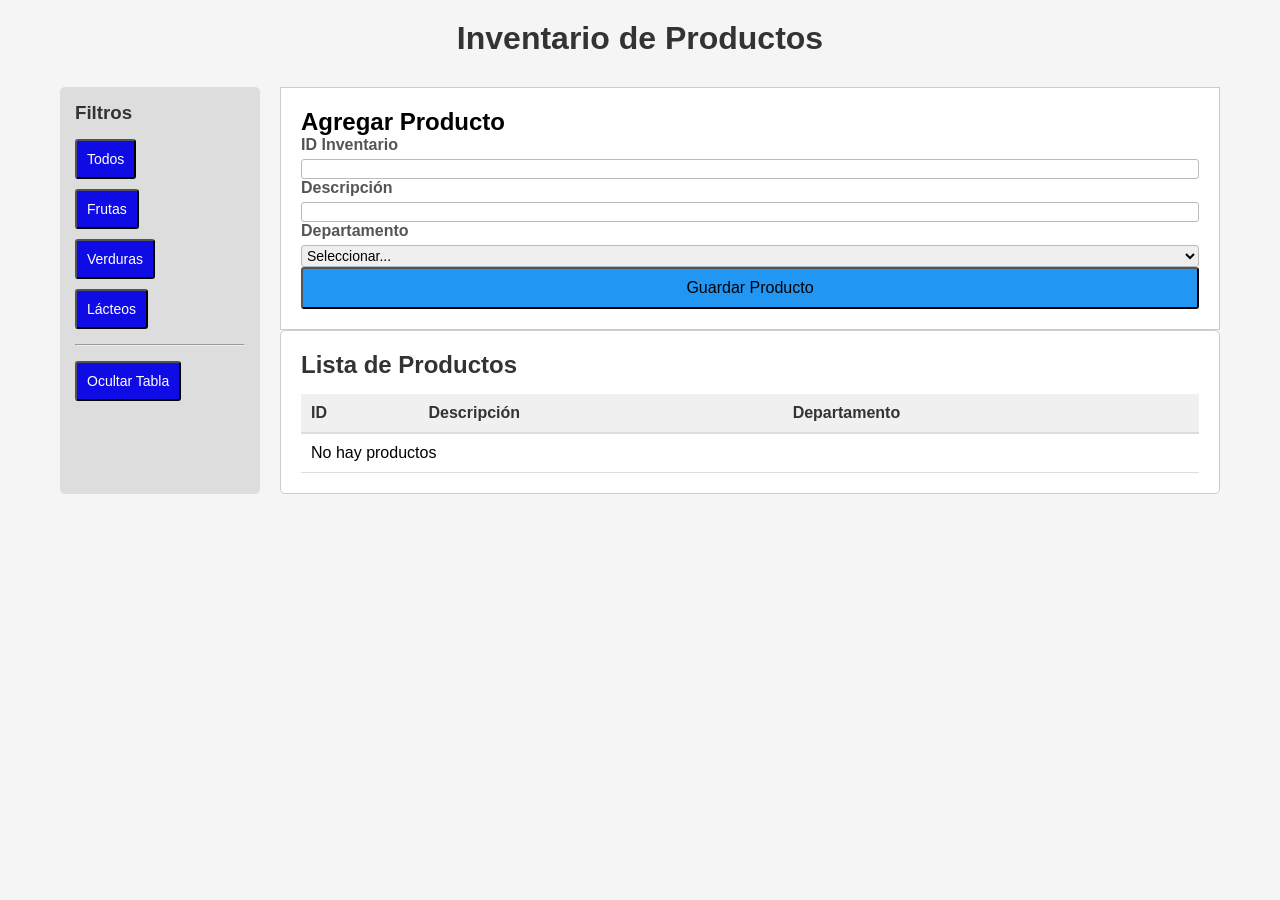
<file: index.html>
<!DOCTYPE html>
<html lang="es">
<head>
    <meta charset="UTF-8">
    <meta name="viewport" content="width=device-width, initial-scale=1.0">
    <title>Gestión de Productos</title>
    <link rel="stylesheet" href="css/styles.css">
</head>
<body>
    <div class="container">
        <h1>Inventario de Productos</h1>
        
        <div class="content">
            <div class="sidebar">
                <h3>Filtros</h3>
                <button onclick="filtrar('Todos')">Todos</button>
                <button onclick="filtrar('Frutas')">Frutas</button>
                <button onclick="filtrar('Verduras')">Verduras</button>
                <button onclick="filtrar('Lácteos')">Lácteos</button>
                <hr>
                <button onclick="toggleTabla()" id="btnToggle">Ocultar Tabla</button>
            </div>

            <div class="main">
                <div class="formulario">
                    <h2>Agregar Producto</h2>
                    <form id="Formulario">
                        <div>
                            <label>ID Inventario</label>
                            <input type="text" id="id">
                        </div>
                        <div>
                            <label>Descripción</label>
                            <input type="text" id="descripcion">
                        </div>
                        <div>
                            <label>Departamento</label>
                            <select id="departamento">
                                <option value="">Seleccionar...</option>
                                <option value="Frutas">Frutas</option>
                                <option value="Verduras">Verduras</option>
                                <option value="Lácteos">Lácteos</option>
                            </select>
                        </div>
                        <button type="submit">Guardar Producto</button>
                    </form>
                </div>

                <div class="tabla-contenedor" id="tablaContenedor">
                    <h2>Lista de Productos</h2>
                    <table id="Tabla">
                        <thead>
                            <tr>
                                <th>ID</th>
                                <th>Descripción</th>
                                <th>Departamento</th>
                            </tr>
                        </thead>
                        <tbody id="cuerpoTabla">
                        </tbody>
                    </table>
                </div>
            </div>
        </div>
    </div>

    <script src="js/app.js"></script>
</body>
</html>
</file>
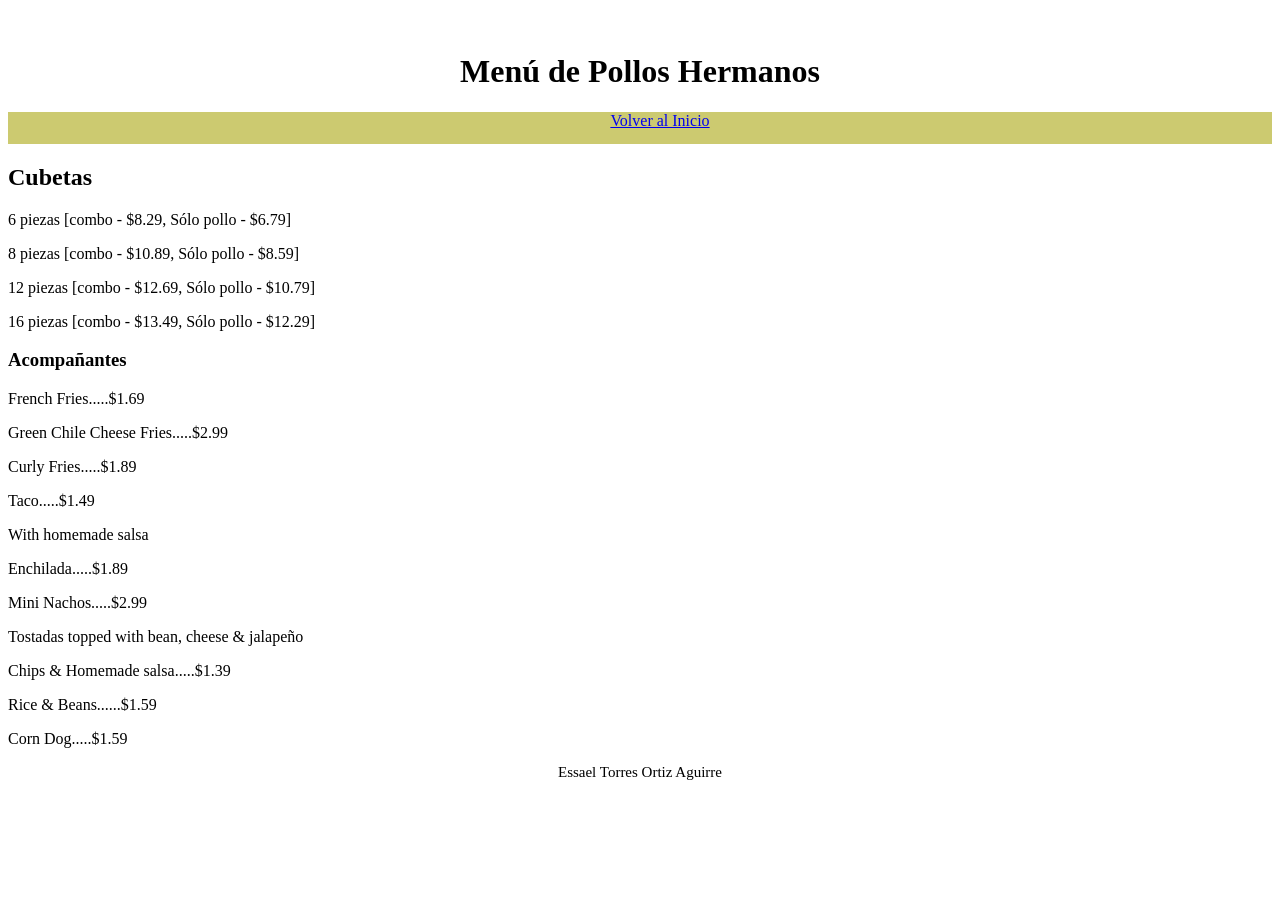
<file: menu.html>
<!doctype html>
<html lang="es">
  <head>
    <meta charset="UTF-8" />
    <meta name="viewport" content="width=device-width, initial-scale=1.0" />
    <title>Menú - Pollos Hermanos</title>
    <link rel="stylesheet" href="estilos.css" />
  </head>
  <body>
    <header>
      <h1>Menú de Pollos Hermanos</h1>
    </header>
    <nav>
      <menu>
        <li><a href="index.html">Volver al Inicio</a></li>
      </menu>
    </nav>
    <main>
      <section>
        <h2>Cubetas</h2>
        <p>6 piezas [combo - $8.29, Sólo pollo - $6.79]</p>
        <p>8 piezas [combo - $10.89, Sólo pollo - $8.59]</p>
        <p>12 piezas [combo - $12.69, Sólo pollo - $10.79]</p>
        <p>16 piezas [combo - $13.49, Sólo pollo - $12.29]</p>

        <h3>Acompañantes</h3>
        <p>French Fries.....$1.69</p>
        <p>Green Chile Cheese Fries.....$2.99</p>
        <p>Curly Fries.....$1.89</p>
        <p>Taco.....$1.49</p>
        <p>With homemade salsa</p>
        <p>Enchilada.....$1.89</p>
        <p>Mini Nachos.....$2.99</p>
        <p>Tostadas topped with bean, cheese & jalapeño</p>
        <p>Chips & Homemade salsa.....$1.39</p>
        <p>Rice & Beans......$1.59</p>
        <p>Corn Dog.....$1.59</p>
      </section>
    </main>
    <footer>Essael Torres Ortiz Aguirre</footer>
  </body>
</html>
</file>
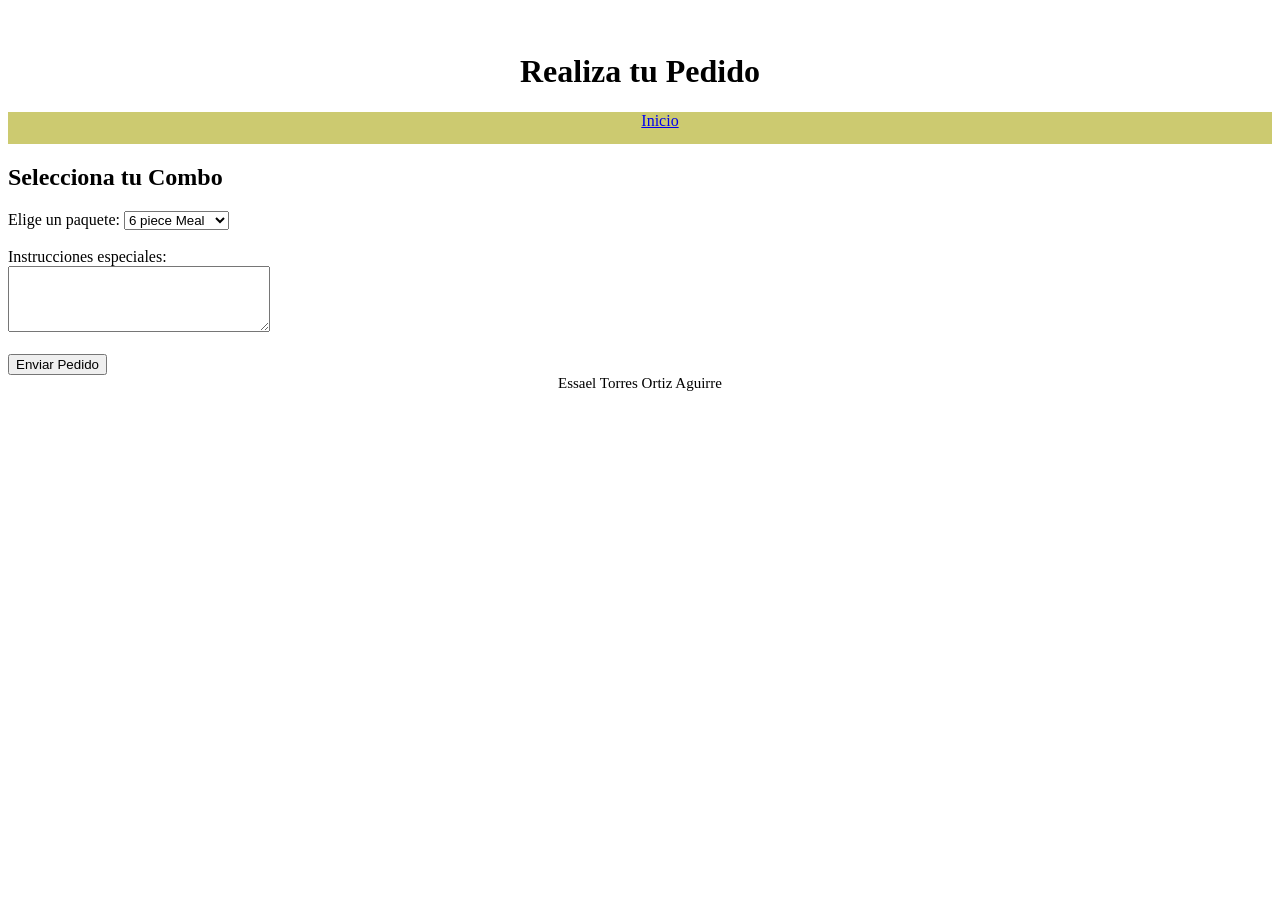
<file: ordenar.html>
<!doctype html>
<html lang="es">
  <head>
    <meta charset="UTF-8" />
    <meta name="viewport" content="width=device-width, initial-scale=1.0" />
    <title>Ordenar - Pollos Hermanos</title>
    <link rel="stylesheet" href="estilos.css" />
  </head>
  <body>
    <header>
      <h1>Realiza tu Pedido</h1>
    </header>
    <nav>
      <menu>
        <li><a href="index.html">Inicio</a></li>
      </menu>
    </nav>
    <main>
      <section>
        <h2>Selecciona tu Combo</h2>
        <form>
          <label for="paquete">Elige un paquete:</label>
          <select id="paquete" name="paquete">
            <option value="6">6 piece Meal</option>
            <option value="8">8 piece Meal</option>
            <option value="12">12 piece Meal</option>
            <option value="16">16 piece Meal</option>
          </select>
          <br><br>
          <label for="notas">Instrucciones especiales:</label><br>
          <textarea id="notas" name="notas" rows="4" cols="30"></textarea>
          <br><br>
          <button type="submit">Enviar Pedido</button>
        </form>
      </section>
    </main>
    <footer>Essael Torres Ortiz Aguirre</footer>
  </body>
</html>
</file>
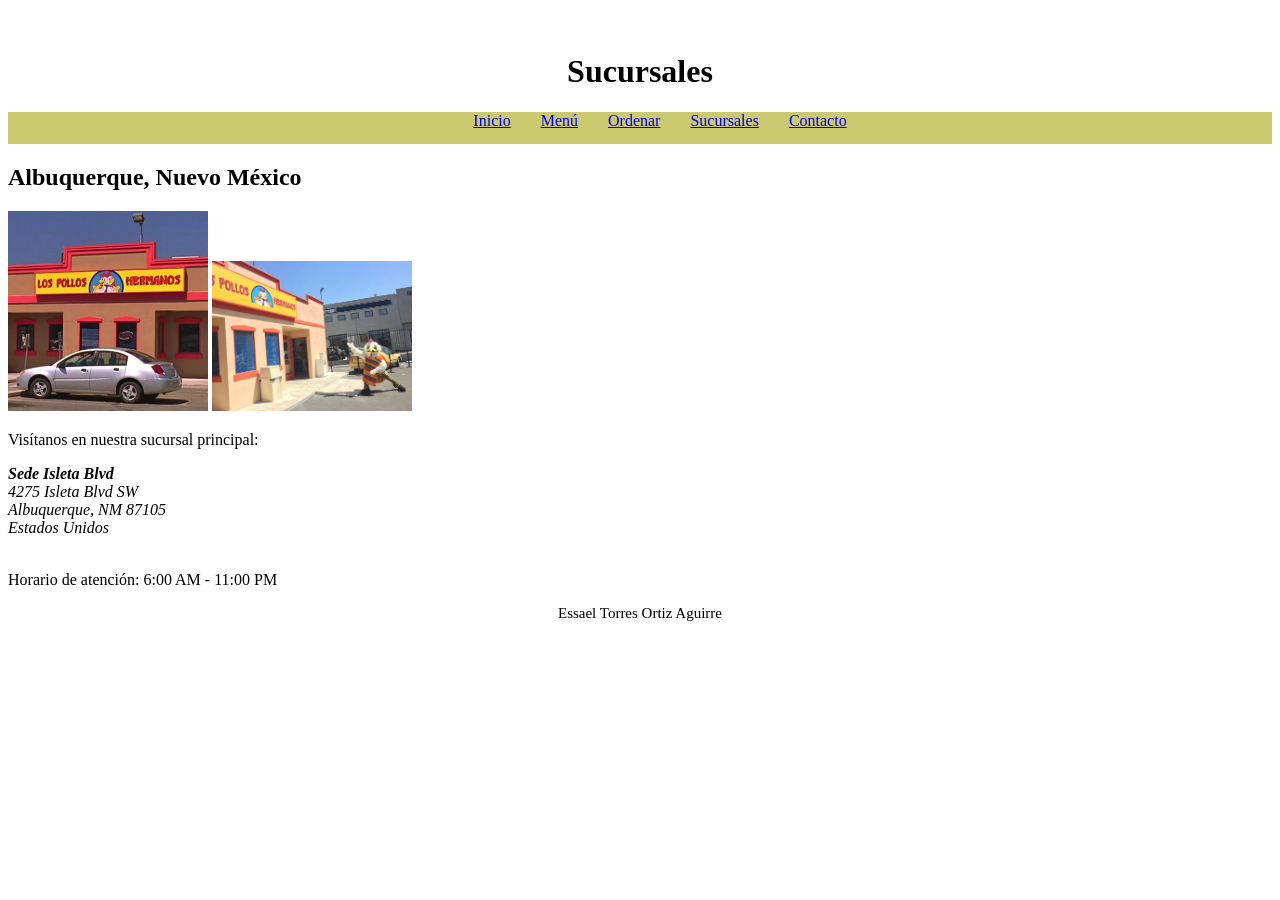
<file: sucursales.html>
<!doctype html>
<html lang="es">
  <head>
    <meta charset="UTF-8" />
    <meta name="viewport" content="width=device-width, initial-scale=1.0" />
    <title>Sucursales - Pollos Hermanos</title>
    <link rel="stylesheet" href="estilos.css" />
  </head>
  <body>
    <header>
      <h1>Sucursales</h1>
    </header>
    <nav class="nav-menu">
      <menu>
        <li><a href="index.html">Inicio</a></li>
        <li><a href="menu.html">Menú</a></li>
        <li><a href="ordenar.html">Ordenar</a></li>
        <li><a href="sucursales.html">Sucursales</a></li>
        <li><a href="contacto.html">Contacto</a></li>
      </menu>
    </nav>
    <main class="container">
      <section>
        <h2>Albuquerque, Nuevo México</h2>
        <img src="imagen.webp" alt="Fachada de Los Pollos Hermanos" width="200"> <img src="pollos-hermanos-breakingbad-popup-9.webp" alt="Fachada de Los Pollos Hermanos" width="200">
        <p>Visítanos en nuestra sucursal principal:</p>
        <address>
          <strong>Sede Isleta Blvd</strong><br>
          4275 Isleta Blvd SW<br>
          Albuquerque, NM 87105<br>
          Estados Unidos
        </address>
        <br>
        <p>Horario de atención: 6:00 AM - 11:00 PM</p>
      </section>
    </main>
    <footer>Essael Torres Ortiz Aguirre</footer>
  </body>
</html>
</file>
<file: css/styles.css>
* {
    margin: 0;
    padding: 0;
    box-sizing: border-box;
}

body {
    font-family: Arial, sans-serif;
    background-color: #f5f5f5;
}

.container {
    max-width: 1200px;
    margin: 0 auto;
    padding: 20px;
}

h1 {
    text-align: center;
    margin-bottom: 30px;
    color: #333;
}

.content {
    display: flex;
    gap: 20px;
}

.sidebar {
    width: 200px;
    background-color: #ddd;
    padding: 15px;
    border-radius: 5px;
}

.sidebar h3 {
    margin-bottom: 15px;
    color: #333;
}

.sidebar button {
    display: block;
    padding: 10px;
     margin-bottom: 10px;
    background-color: #0f0be5;
    color: white;
    border-radius: 3px;
    font-size: 14px;
}

.sidebar hr {
    margin: 15px 0;
}

.main {
    flex: 1;
}

.formulario {
    background-color: white;
    padding: 20px;
    border: 1px solid #ccc;
}

.formulario label {
    display: block;
    margin-bottom: 5px;
    color: #555;
    font-weight: bold;
}

.formulario input,
.formulario select {
    width: 100%;
    padding: 1px;
    border: 1px solid #bbb;
    border-radius: 3px;
    font-size: 14px;
}

.formulario button {
    width: 100%;
    padding: 10px;
    background-color: #2196F3;
    border-radius: 3px;
    cursor: pointer;
    font-size: 16px;
}

.tabla-contenedor {
    background-color: white;
    padding: 20px;
    border-radius: 5px;
    border: 1px solid #ccc;
}

.tabla-contenedor h2 {
    margin-bottom: 15px;
    color: #333;
}

table {
    width: 100%;
    border-collapse: collapse;
}

table thead {
    background-color: #f0f0f0;
}

table th {
    padding: 10px;
    text-align: left;
    border-bottom: 2px solid #ddd;
    font-weight: bold;
    color: #333;
}

table td {
    padding: 10px;
    border-bottom: 1px solid #ddd;
}

table tbody tr:hover {
    background-color: #f9f9f9;
}

.oculto {
    display: none;
}
</file>
<file: estilos.css>
#encabezado {
  background: rgb(204, 202, 112);
  height: 10rem;
  font-family: 'Courier New', Courier, monospace;
}

h1 {
  text-align: center;
  padding-top: 2rem;
}
#contenido {
  text-align: center;
}
#info {
  padding-top: 3rem;
}

.container #contacto p {
  color: aqua;
}

.nav-menu li {
  text-align: center;
  color: rgb(162, 0, 255);
}

menu {
  display: flex;
  list-style: none;
  gap: 30px;
  justify-content: center;
  background-color: rgb(204, 202, 112);
  height: 2rem;
}

footer {
  font-size: 15px;
  text-align: center;
}
</file>
